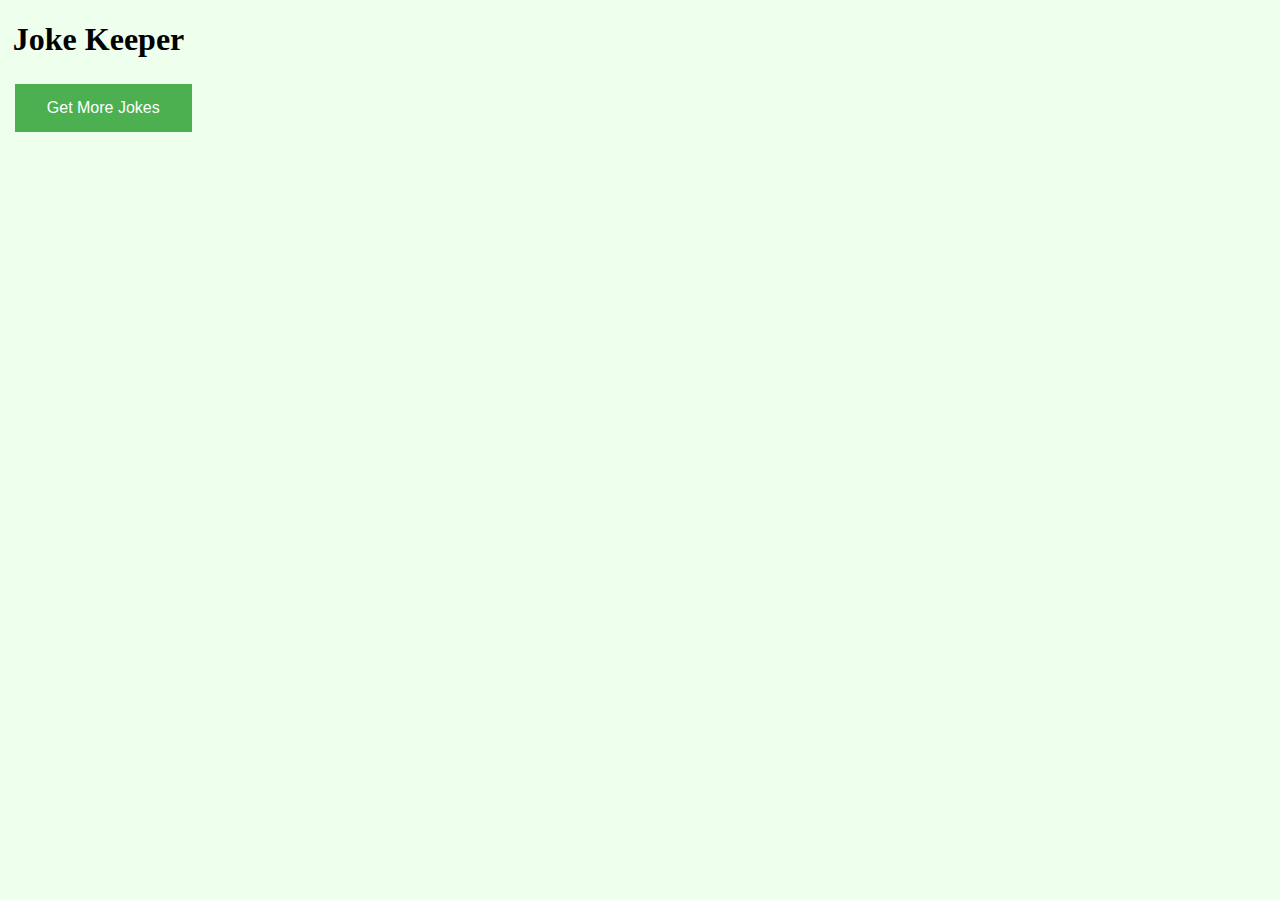
<file: jokeapp/index.html>
<!DOCTYPE html>
<html lang="en-US">
  <head>
    <meta charset="utf-8" />
    <meta name="viewport" content="width=device-width" />
    <title>Joke Tracker</title>
    <link rel="stylesheet" href="style.css" />
    <link rel="manifest" href="joketracker.json" />
    <link rel="icon" href="assets/icons/icon-48x48.png" />
    <!-- Register the app's service worker. -->
  </head>
  <body>
    <h1>Joke Keeper</h1>
    <p>
      <button id="sendButton">Get More Jokes</button>
    </p>
    <br />
    <div id="allJokes"></div>
    <script src="app.js" defer></script>
  </body>
</html>
</file>
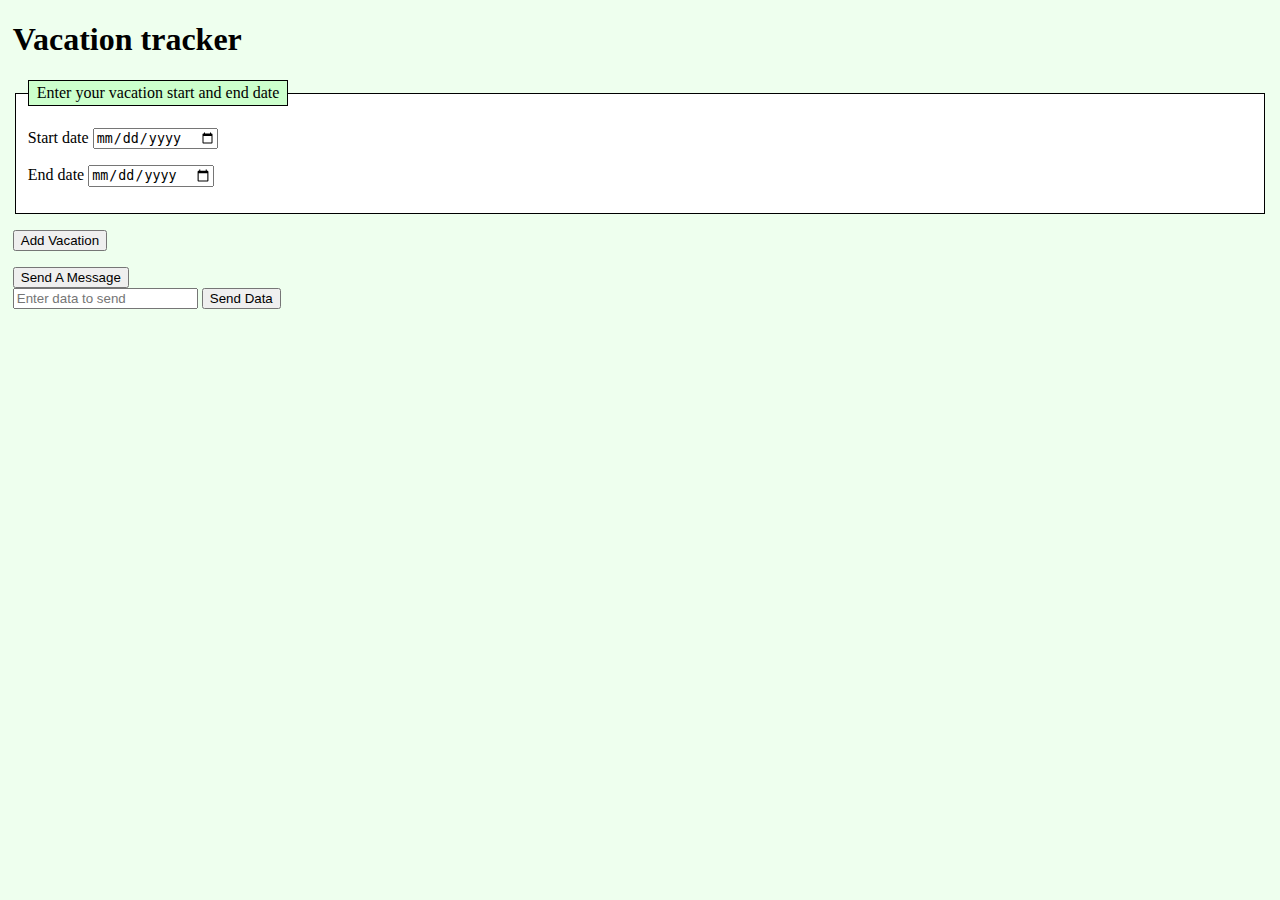
<file: vacationtracker/index.html>
<!DOCTYPE html>
<html lang="en-US">
  <head>
    <meta charset="utf-8" />
    <meta name="viewport" content="width=device-width" />
    <title>Vacation Tracker</title>
    <link rel="stylesheet" href="style.css" />
    <link rel="manifest" href="vacationtracker.json"/>
    <link rel="icon" href="../assets/assets/icons/icon-36x36.png"/>
    <script>
      //register the service worker
      //with robust error checking
      // if ("serviceWorker" in navigator) {
      //   //browser supports it
      //   navigator.serviceWorker.register("sw.js").then(
      //     (registration) => {
      //       console.log("Service worker registration successful: ", 
      //       registration

      //       );
      //     }, 
      //     (error) => {
      //       console.error(`Service worker registration failed: ${error}`);
      //     }

      //   );
      // } else {
      //   console.error("Service workers are not supported"); 
      // }
    </script>
  </head>
  <body>
    <h1>Vacation tracker</h1>
    <form>
      <fieldset>
        <legend>Enter your vacation start and end date</legend>
        <p>
          <label for="start-date">Start date</label>
          <input type="date" id="start-date" required />
        </p>
        <p>
          <label for="end-date">End date</label>
          <input type="date" id="end-date" required />
        </p>
      </fieldset>
      <p>
        <button type="submit">Add Vacation</button>
      </p>
    </form>
    <section id="past-vacations">
      <!-- <h2>Past Vacations</h2>
      <ul>
        <li>From 12/07/2023 to 12/14/2023</li>
        <li>From 02/29/2024 to 02/04/2024</li>
      </ul> -->
    </section>
    <div id="messages"> 
      <button id="sendButton">Send A Message</button>
    </div>

    <form id="dataForm"> 
      <input type="text" id="dataInput" placeholder="Enter data to send"/>
      <button type="submit">Send Data</button>
    </form>
    <div id="status"></div>

    <script src="app.js" defer></script>
  </body>
</html>
</file>
<file: jokeapp/style.css>
body {
  margin: 1vh 1vw;
  background-color: #efe;
}
ul,
fieldset,
legend {
  border: 1px solid;
  background-color: #fff;
}

ul {
  padding: 0;
  font-family: monospace;
}
li,
legend {
  list-style-type: none;
  padding: 0.2em 0.5em;
  background-color: #cfc;
}

li:nth-of-type(even) {
  background-color: inherit;
}

.title {
  font-size: 1.5em;
  font-weight: bold;
}

button {
  background-color: #4caf50;
  border: none;
  color: white;
  padding: 15px 32px;
  text-align: center;
  text-decoration: none;
  display: inline-block;
  font-size: 16px;
  margin: 4px 2px;
  cursor: pointer;
}
</file>
<file: vacationtracker/style.css>
body {
  margin: 1vh 1vw;
  background-color: #efe;
}
ul,
fieldset,
legend {
  border: 1px solid;
  background-color: #fff;
}
ul {
  padding: 0;
  font-family: monospace;
}
li,
legend {
  list-style-type: none;
  padding: 0.2em 0.5em;
  background-color: #cfc;
}
li:nth-of-type(even) {
  background-color: inherit;
}
</file>
